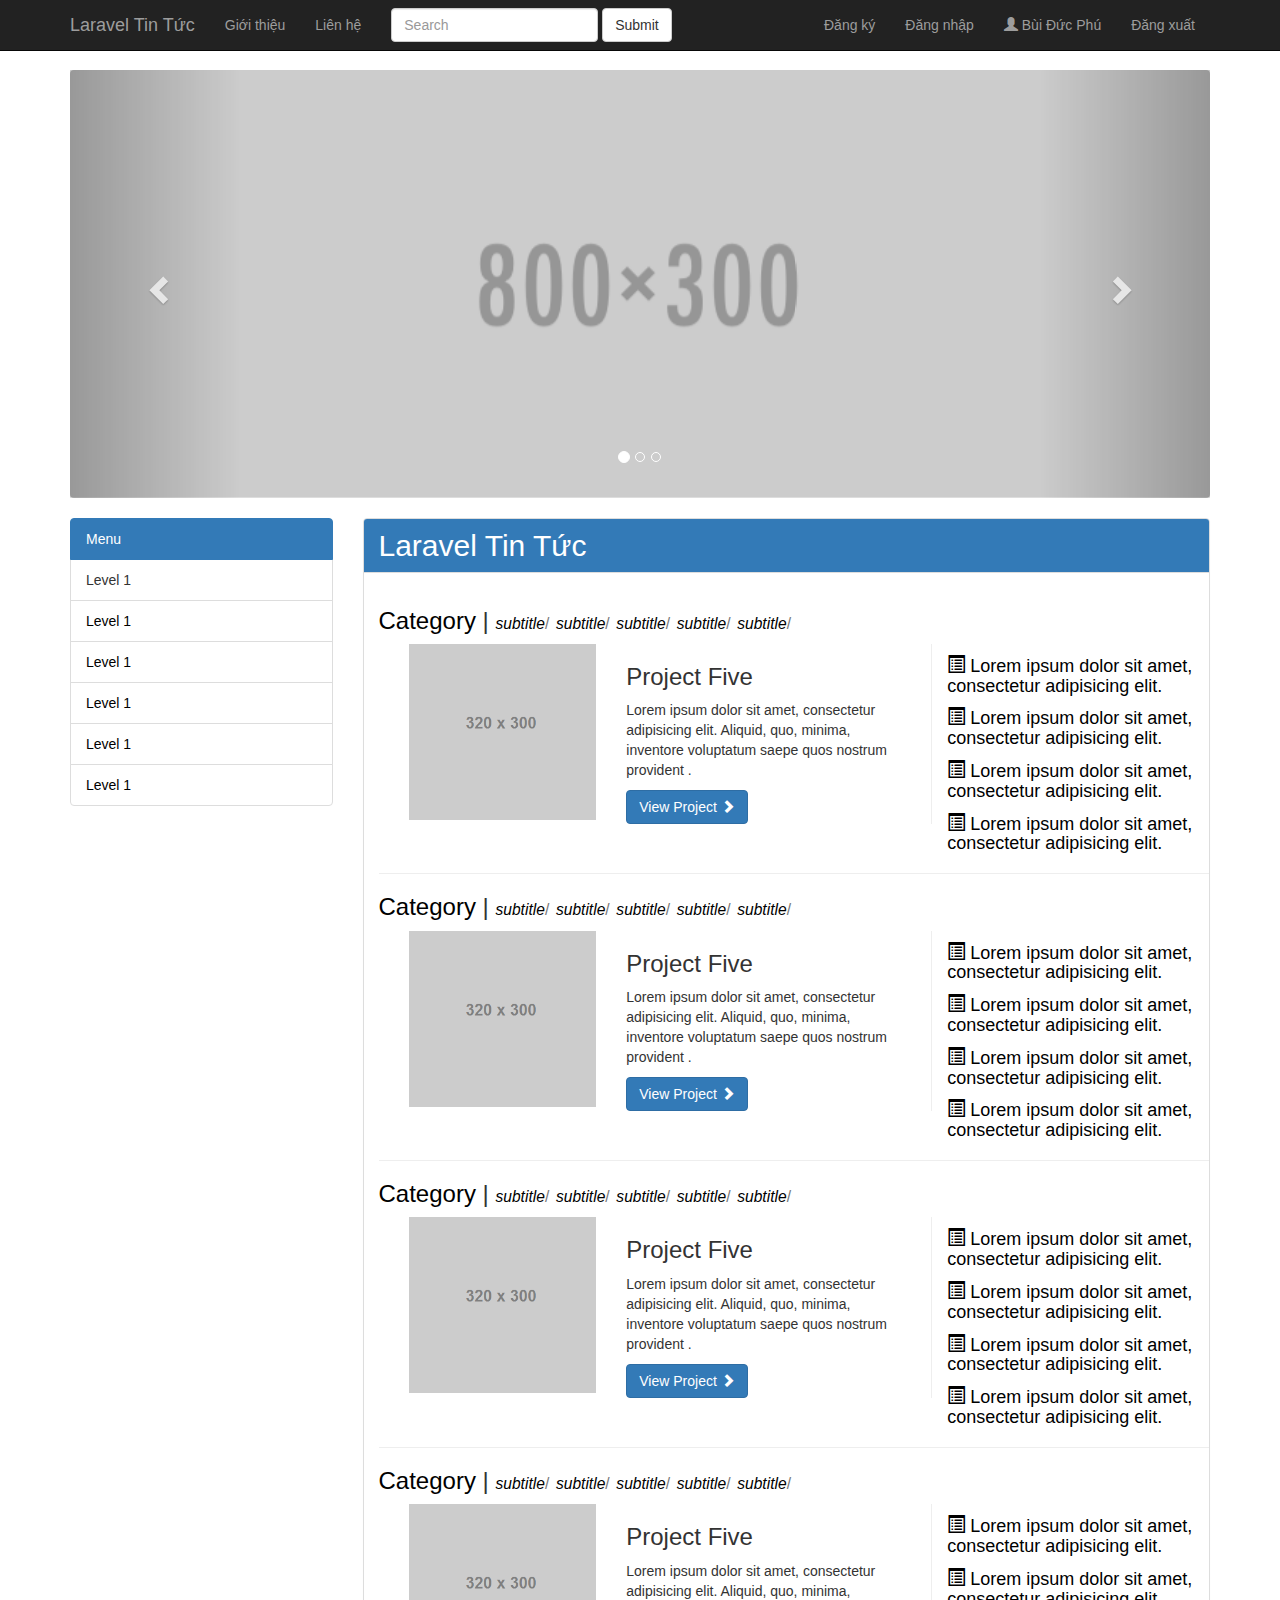
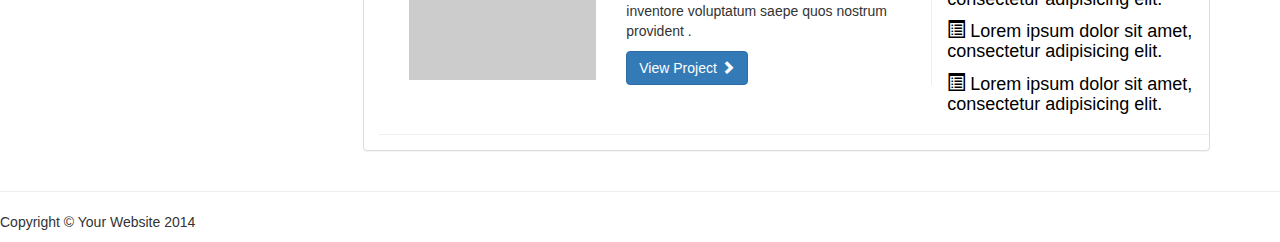
<file: project/public/ql_admin/front/index.html>
<!DOCTYPE html>
<html lang="en">

<head>

    <meta charset="utf-8">
    <meta http-equiv="X-UA-Compatible" content="IE=edge">
    <meta name="viewport" content="width=device-width, initial-scale=1">
    <meta name="description" content="">
    <meta name="author" content="">

    <title>Laravel Khoa Pham</title>

    <!-- Bootstrap Core CSS -->
    <link href="css/bootstrap.min.css" rel="stylesheet">

    <!-- Custom CSS -->
    <link href="css/shop-homepage.css" rel="stylesheet">
    <link href="css/my.css" rel="stylesheet">

    <!-- HTML5 Shim and Respond.js IE8 support of HTML5 elements and media queries -->
    <!-- WARNING: Respond.js doesn't work if you view the page via file:// -->
    <!--[if lt IE 9]>
        <script src="https://oss.maxcdn.com/libs/html5shiv/3.7.0/html5shiv.js"></script>
        <script src="https://oss.maxcdn.com/libs/respond.js/1.4.2/respond.min.js"></script>
    <![endif]-->

</head>

<body>

    <!-- Navigation -->
    <nav class="navbar navbar-inverse navbar-fixed-top" role="navigation">
        <div class="container">
            <!-- Brand and toggle get grouped for better mobile display -->
            <div class="navbar-header">
                <button type="button" class="navbar-toggle" data-toggle="collapse" data-target="#bs-example-navbar-collapse-1">
                    <span class="sr-only">Toggle navigation</span>
                    <span class="icon-bar"></span>
                    <span class="icon-bar"></span>
                    <span class="icon-bar"></span>
                </button>
                <a class="navbar-brand" href="#">Laravel Tin Tức</a>
            </div>
            <!-- Collect the nav links, forms, and other content for toggling -->
            <div class="collapse navbar-collapse" id="bs-example-navbar-collapse-1">
                <ul class="nav navbar-nav">
                    <li>
                        <a href="#">Giới thiệu</a>
                    </li>
                    <li>
                        <a href="#">Liên hệ</a>
                    </li>
                </ul>

                <form class="navbar-form navbar-left" role="search">
			        <div class="form-group">
			          <input type="text" class="form-control" placeholder="Search">
			        </div>
			        <button type="submit" class="btn btn-default">Submit</button>
			    </form>

			    <ul class="nav navbar-nav pull-right">
                    <li>
                        <a href="#">Đăng ký</a>
                    </li>
                    <li>
                        <a href="#">Đăng nhập</a>
                    </li>
                    <li>
                    	<a>
                    		<span class ="glyphicon glyphicon-user"></span>
                    		Bùi Đức Phú
                    	</a>
                    </li>

                    <li>
                    	<a href="#">Đăng xuất</a>
                    </li>
                    
                </ul>
            </div>


            
            <!-- /.navbar-collapse -->
        </div>
        <!-- /.container -->
    </nav>

    <!-- Page Content -->
    <div class="container">

    	<!-- slider -->
    	<div class="row carousel-holder">
            <div class="col-md-12">
                <div id="carousel-example-generic" class="carousel slide" data-ride="carousel">
                    <ol class="carousel-indicators">
                        <li data-target="#carousel-example-generic" data-slide-to="0" class="active"></li>
                        <li data-target="#carousel-example-generic" data-slide-to="1"></li>
                        <li data-target="#carousel-example-generic" data-slide-to="2"></li>
                    </ol>
                    <div class="carousel-inner">
                        <div class="item active">
                            <img class="slide-image" src="image/800x300.png" alt="">
                        </div>
                        <div class="item">
                            <img class="slide-image" src="image/800x300.png" alt="">
                        </div>
                        <div class="item">
                            <img class="slide-image" src="image/800x300.png" alt="">
                        </div>
                    </div>
                    <a class="left carousel-control" href="#carousel-example-generic" data-slide="prev">
                        <span class="glyphicon glyphicon-chevron-left"></span>
                    </a>
                    <a class="right carousel-control" href="#carousel-example-generic" data-slide="next">
                        <span class="glyphicon glyphicon-chevron-right"></span>
                    </a>
                </div>
            </div>
        </div>
        <!-- end slide -->

        <div class="space20"></div>


        <div class="row main-left">
            <div class="col-md-3 ">
                <ul class="list-group" id="menu">
                    <li href="#" class="list-group-item menu1 active">
                    	Menu
                    </li>

                    <li href="#" class="list-group-item menu1">
                    	Level 1
                    </li>
                    <ul>
                		<li class="list-group-item">
                			<a href="#">Level2</a>
                		</li>
                		<li class="list-group-item">
                			<a href="#">Level2</a>
                		</li>
                		<li class="list-group-item">
                			<a href="#">Level2</a>
                		</li>
                		<li class="list-group-item">
                			<a href="#">Level2</a>
                		</li>
                    </ul>

                    <li href="#" class="list-group-item menu1">
                    	<a href="#">Level 1</a>
                    </li>
                    <ul>
                		<li class="list-group-item">
                			<a href="#">Level2</a>
                		</li>
                		<li class="list-group-item">
                			<a href="#">Level2</a>
                		</li>
                		<li class="list-group-item">
                			<a href="#">Level2</a>
                		</li>
                		<li class="list-group-item">
                			<a href="#">Level2</a>
                		</li>
                    </ul>


                    <li href="#" class="list-group-item menu1">
                    	<a href="#">Level 1</a>
                    </li>

                    <ul>
                		<li class="list-group-item">
                			<a href="#">Level2</a>
                		</li>
                		<li class="list-group-item">
                			<a href="#">Level2</a>
                		</li>
                		<li class="list-group-item">
                			<a href="#">Level2</a>
                		</li>
                		<li class="list-group-item">
                			<a href="#">Level2</a>
                		</li>
                    </ul>


                    <li href="#" class="list-group-item menu1">
                    	<a href="#">Level 1</a>
                    </li>
                    <ul>
                		<li class="list-group-item">
                			<a href="#">Level2</a>
                		</li>
                		<li class="list-group-item">
                			<a href="#">Level2</a>
                		</li>
                		<li class="list-group-item">
                			<a href="#">Level2</a>
                		</li>
                		<li class="list-group-item">
                			<a href="#">Level2</a>
                		</li>
                    </ul>

                    <li href="#" class="list-group-item menu1">
                    	<a href="#">Level 1</a>
                    </li>
                    <li href="#" class="list-group-item menu1">
                    	<a href="#">Level 1</a>
                    </li>
                </ul>
            </div>

            <div class="col-md-9">
	            <div class="panel panel-default">            
	            	<div class="panel-heading" style="background-color:#337AB7; color:white;" >
	            		<h2 style="margin-top:0px; margin-bottom:0px;">Laravel Tin Tức</h2>
	            	</div>

	            	<div class="panel-body">
	            		<!-- item -->
					    <div class="row-item row">
		                	<h3>
		                		<a href="category.html">Category</a> | 	
		                		<small><a href="category.html"><i>subtitle</i></a>/</small>
		                		<small><a href="category.html"><i>subtitle</i></a>/</small>
		                		<small><a href="category.html"><i>subtitle</i></a>/</small>
		                		<small><a href="category.html"><i>subtitle</i></a>/</small>
		                		<small><a href="category.html"><i>subtitle</i></a>/</small>
		                	</h3>
		                	<div class="col-md-8 border-right">
		                		<div class="col-md-5">
			                        <a href="detail.html">
			                            <img class="img-responsive" src="image/320x150.png" alt="">
			                        </a>
			                    </div>

			                    <div class="col-md-7">
			                        <h3>Project Five</h3>
			                        <p>Lorem ipsum dolor sit amet, consectetur adipisicing elit. Aliquid, quo, minima, inventore voluptatum saepe quos nostrum provident .</p>
			                        <a class="btn btn-primary" href="detail.html">View Project <span class="glyphicon glyphicon-chevron-right"></span></a>
								</div>

		                	</div>
		                    

							<div class="col-md-4">
								<a href="detail.html">
									<h4>
										<span class="glyphicon glyphicon-list-alt"></span>
										Lorem ipsum dolor sit amet, consectetur adipisicing elit.
									</h4>
								</a>

								<a href="detail.html">
									<h4>
										<span class="glyphicon glyphicon-list-alt"></span>
										Lorem ipsum dolor sit amet, consectetur adipisicing elit.
									</h4>
								</a>

								<a href="detail.html">
									<h4>
										<span class="glyphicon glyphicon-list-alt"></span>
										Lorem ipsum dolor sit amet, consectetur adipisicing elit.
									</h4>
								</a>

								<a href="detail.html">
									<h4>
										<span class="glyphicon glyphicon-list-alt"></span>
										Lorem ipsum dolor sit amet, consectetur adipisicing elit.
									</h4>
								</a>
							</div>
							
							<div class="break"></div>
		                </div>
		                <!-- end item -->
		                <!-- item -->
					    <div class="row-item row">
		                	<h3><a href="category.html">Category</a> | 	
		                		<small><a href="category.html"><i>subtitle</i></a>/</small>
		                		<small><a href="category.html"><i>subtitle</i></a>/</small>
		                		<small><a href="category.html"><i>subtitle</i></a>/</small>
		                		<small><a href="category.html"><i>subtitle</i></a>/</small>
		                		<small><a href="category.html"><i>subtitle</i></a>/</small>
		                	</h3>
		                	<div class="col-md-8 border-right">
		                		<div class="col-md-5">
			                        <a href="detail.html">
			                            <img class="img-responsive" src="image/320x150.png" alt="">
			                        </a>
			                    </div>
			                    <div class="col-md-7">
			                        <h3>Project Five</h3>
			                        <p>Lorem ipsum dolor sit amet, consectetur adipisicing elit. Aliquid, quo, minima, inventore voluptatum saepe quos nostrum provident .</p>
			                        <a class="btn btn-primary" href="detail.html">View Project <span class="glyphicon glyphicon-chevron-right"></span></a>
								</div>
		                	</div>
		                    

							<div class="col-md-4">
								<a href="detail.html">
									<h4>
										<span class="glyphicon glyphicon-list-alt"></span>
										Lorem ipsum dolor sit amet, consectetur adipisicing elit.
									</h4>
								</a>

								<a href="detail.html">
									<h4>
										<span class="glyphicon glyphicon-list-alt"></span>
										Lorem ipsum dolor sit amet, consectetur adipisicing elit.
									</h4>
								</a>

								<a href="detail.html">
									<h4>
										<span class="glyphicon glyphicon-list-alt"></span>
										Lorem ipsum dolor sit amet, consectetur adipisicing elit.
									</h4>
								</a>

								<a href="detail.html">
									<h4>
										<span class="glyphicon glyphicon-list-alt"></span>
										Lorem ipsum dolor sit amet, consectetur adipisicing elit.
									</h4>
								</a>
							</div>
							


							<div class="break"></div>
		                </div>
		                <!-- end item -->
		                <!-- item -->
					    <div class="row-item row">
		                	<h3><a href="category.html">Category</a> | 	
		                		<small><a href="category.html"><i>subtitle</i></a>/</small>
		                		<small><a href="category.html"><i>subtitle</i></a>/</small>
		                		<small><a href="category.html"><i>subtitle</i></a>/</small>
		                		<small><a href="category.html"><i>subtitle</i></a>/</small>
		                		<small><a href="category.html"><i>subtitle</i></a>/</small>
		                	</h3>
		                	<div class="col-md-8 border-right">
		                		<div class="col-md-5">
			                        <a href="detail.html">
			                            <img class="img-responsive" src="image/320x150.png" alt="">
			                        </a>
			                    </div>
			                    <div class="col-md-7">
			                        <h3>Project Five</h3>
			                        <p>Lorem ipsum dolor sit amet, consectetur adipisicing elit. Aliquid, quo, minima, inventore voluptatum saepe quos nostrum provident .</p>
			                        <a class="btn btn-primary" href="detail.html">View Project <span class="glyphicon glyphicon-chevron-right"></span></a>
								</div>
		                	</div>
		                    

							<div class="col-md-4">
								<a href="detail.html">
									<h4>
										<span class="glyphicon glyphicon-list-alt"></span>
										Lorem ipsum dolor sit amet, consectetur adipisicing elit.
									</h4>
								</a>

								<a href="detail.html">
									<h4>
										<span class="glyphicon glyphicon-list-alt"></span>
										Lorem ipsum dolor sit amet, consectetur adipisicing elit.
									</h4>
								</a>

								<a href="detail.html">
									<h4>
										<span class="glyphicon glyphicon-list-alt"></span>
										Lorem ipsum dolor sit amet, consectetur adipisicing elit.
									</h4>
								</a>

								<a href="detail.html">
									<h4>
										<span class="glyphicon glyphicon-list-alt"></span>
										Lorem ipsum dolor sit amet, consectetur adipisicing elit.
									</h4>
								</a>
							</div>
							


							<div class="break"></div>
		                </div>
		                <!-- end item -->
		                <!-- item -->
					    <div class="row-item row">
		                	<h3><a href="category.html">Category</a> | 	
		                		<small><a href="category.html"><i>subtitle</i></a>/</small>
		                		<small><a href="category.html"><i>subtitle</i></a>/</small>
		                		<small><a href="category.html"><i>subtitle</i></a>/</small>
		                		<small><a href="category.html"><i>subtitle</i></a>/</small>
		                		<small><a href="category.html"><i>subtitle</i></a>/</small>
		                	</h3>
		                	<div class="col-md-8 border-right">
		                		<div class="col-md-5">
			                        <a href="detail.html">
			                            <img class="img-responsive" src="image/320x150.png" alt="">
			                        </a>
			                    </div>
			                    <div class="col-md-7">
			                        <h3>Project Five</h3>
			                        <p>Lorem ipsum dolor sit amet, consectetur adipisicing elit. Aliquid, quo, minima, inventore voluptatum saepe quos nostrum provident .</p>
			                        <a class="btn btn-primary" href="detail.html">View Project <span class="glyphicon glyphicon-chevron-right"></span></a>
								</div>
		                	</div>
		                    

							<div class="col-md-4">
								<a href="detail.html">
									<h4>
										<span class="glyphicon glyphicon-list-alt"></span>
										Lorem ipsum dolor sit amet, consectetur adipisicing elit.
									</h4>
								</a>

								<a href="detail.html">
									<h4>
										<span class="glyphicon glyphicon-list-alt"></span>
										Lorem ipsum dolor sit amet, consectetur adipisicing elit.
									</h4>
								</a>

								<a href="detail.html">
									<h4>
										<span class="glyphicon glyphicon-list-alt"></span>
										Lorem ipsum dolor sit amet, consectetur adipisicing elit.
									</h4>
								</a>

								<a href="detail.html">
									<h4>
										<span class="glyphicon glyphicon-list-alt"></span>
										Lorem ipsum dolor sit amet, consectetur adipisicing elit.
									</h4>
								</a>
							</div>
							


							<div class="break"></div>
		                </div>
		                <!-- end item -->

					</div>
	            </div>
        	</div>
        </div>
        <!-- /.row -->
    </div>
    <!-- end Page Content -->

    <!-- Footer -->
    <hr>
    <footer>
        <div class="row">
            <div class="col-md-12">
                <p>Copyright &copy; Your Website 2014</p>
            </div>
        </div>
    </footer>
    <!-- end Footer -->
    <!-- jQuery -->
    <script src="js/jquery.js"></script>
    <!-- Bootstrap Core JavaScript -->
    <script src="js/bootstrap.min.js"></script>
    <script src="js/my.js"></script>

</body>

</html>
</file>
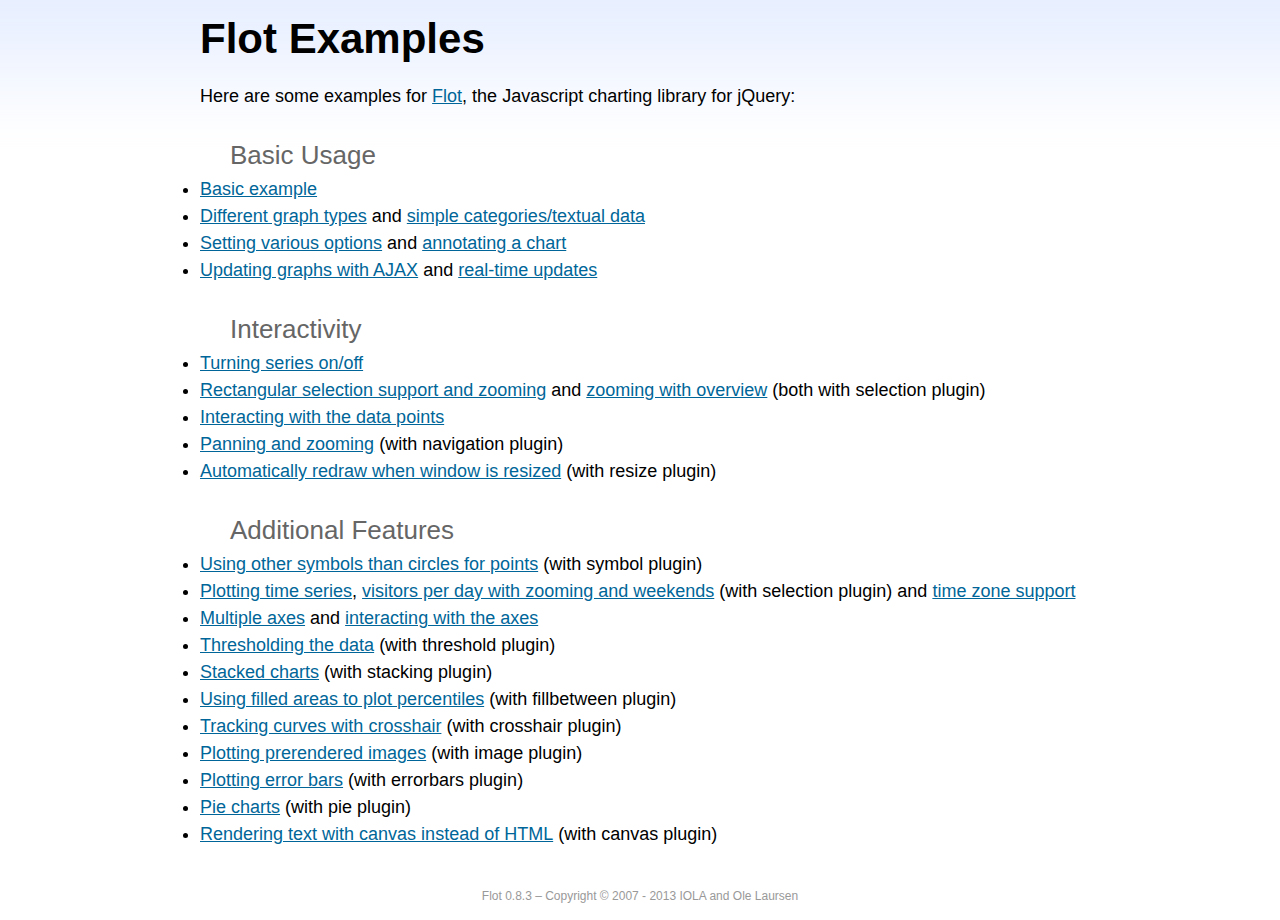
<file: project/public/ql_admin/admin/bower_components/flot/examples/index.html>
<!DOCTYPE html PUBLIC "-//W3C//DTD HTML 4.01//EN" "http://www.w3.org/TR/html4/strict.dtd">
<html>
<head>
	<meta http-equiv="Content-Type" content="text/html; charset=utf-8">
	<title>Flot Examples</title>
	<link href="examples.css" rel="stylesheet" type="text/css">
	<style>

	h3 {
		margin-top: 30px;
		margin-bottom: 5px;
	}

	</style>
	<script language="javascript" type="text/javascript" src="../jquery.js"></script>
	<script language="javascript" type="text/javascript" src="../jquery.flot.js"></script>
	<script type="text/javascript">

	$(function() {

		// Add the Flot version string to the footer

		$("#footer").prepend("Flot " + $.plot.version + " &ndash; ");
	});

	</script>
</head>
<body>

	<div id="header">
		<h2>Flot Examples</h2>
	</div>

	<div id="content">

		<p>Here are some examples for <a href="http://www.flotcharts.org">Flot</a>, the Javascript charting library for jQuery:</p>

		<h3>Basic Usage</h3>

		<ul>
			<li><a href="basic-usage/index.html">Basic example</a></li>
			<li><a href="series-types/index.html">Different graph types</a> and <a href="categories/index.html">simple categories/textual data</a></li>
			<li><a href="basic-options/index.html">Setting various options</a> and <a href="annotating/index.html">annotating a chart</a></li>
			<li><a href="ajax/index.html">Updating graphs with AJAX</a> and <a href="realtime/index.html">real-time updates</a></li>
		</ul>

		<h3>Interactivity</h3>

		<ul>
			<li><a href="series-toggle/index.html">Turning series on/off</a></li>
			<li><a href="selection/index.html">Rectangular selection support and zooming</a> and <a href="zooming/index.html">zooming with overview</a> (both with selection plugin)</li>
			<li><a href="interacting/index.html">Interacting with the data points</a></li>
			<li><a href="navigate/index.html">Panning and zooming</a> (with navigation plugin)</li>
			<li><a href="resize/index.html">Automatically redraw when window is resized</a> (with resize plugin)</li>
		</ul>

		<h3>Additional Features</h3>

		<ul>
			<li><a href="symbols/index.html">Using other symbols than circles for points</a> (with symbol plugin)</li>
			<li><a href="axes-time/index.html">Plotting time series</a>, <a href="visitors/index.html">visitors per day with zooming and weekends</a> (with selection plugin) and <a href="axes-time-zones/index.html">time zone support</a></li>
			<li><a href="axes-multiple/index.html">Multiple axes</a> and <a href="axes-interacting/index.html">interacting with the axes</a></li>
			<li><a href="threshold/index.html">Thresholding the data</a> (with threshold plugin)</li>
			<li><a href="stacking/index.html">Stacked charts</a> (with stacking plugin)</li>
			<li><a href="percentiles/index.html">Using filled areas to plot percentiles</a> (with fillbetween plugin)</li>
			<li><a href="tracking/index.html">Tracking curves with crosshair</a> (with crosshair plugin)</li>
			<li><a href="image/index.html">Plotting prerendered images</a> (with image plugin)</li>
			<li><a href="series-errorbars/index.html">Plotting error bars</a> (with errorbars plugin)</li>
			<li><a href="series-pie/index.html">Pie charts</a> (with pie plugin)</li>
			<li><a href="canvas/index.html">Rendering text with canvas instead of HTML</a> (with canvas plugin)</li>
		</ul>

	</div>

	<div id="footer">
		Copyright &copy; 2007 - 2013 IOLA and Ole Laursen
	</div>

</body>
</html>
</file>
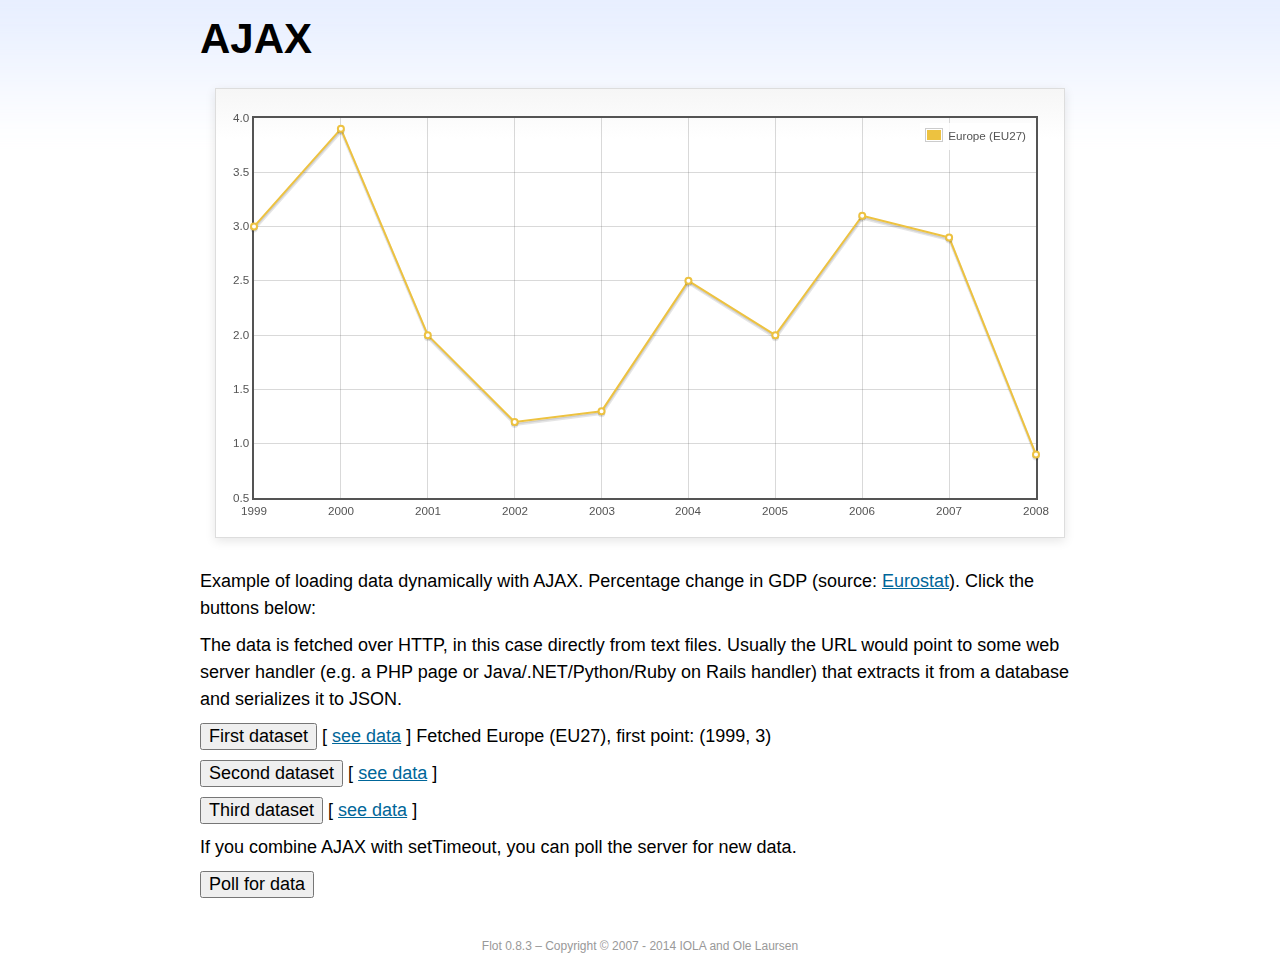
<file: project/public/ql_admin/admin/bower_components/flot/examples/ajax/index.html>
<!DOCTYPE html PUBLIC "-//W3C//DTD HTML 4.01//EN" "http://www.w3.org/TR/html4/strict.dtd">
<html>
<head>
	<meta http-equiv="Content-Type" content="text/html; charset=utf-8">
	<title>Flot Examples: AJAX</title>
	<link href="../examples.css" rel="stylesheet" type="text/css">
	<!--[if lte IE 8]><script language="javascript" type="text/javascript" src="../../excanvas.min.js"></script><![endif]-->
	<script language="javascript" type="text/javascript" src="../../jquery.js"></script>
	<script language="javascript" type="text/javascript" src="../../jquery.flot.js"></script>
	<script type="text/javascript">

	$(function() {

		var options = {
			lines: {
				show: true
			},
			points: {
				show: true
			},
			xaxis: {
				tickDecimals: 0,
				tickSize: 1
			}
		};

		var data = [];

		$.plot("#placeholder", data, options);

		// Fetch one series, adding to what we already have

		var alreadyFetched = {};

		$("button.fetchSeries").click(function () {

			var button = $(this);

			// Find the URL in the link right next to us, then fetch the data

			var dataurl = button.siblings("a").attr("href");

			function onDataReceived(series) {

				// Extract the first coordinate pair; jQuery has parsed it, so
				// the data is now just an ordinary JavaScript object

				var firstcoordinate = "(" + series.data[0][0] + ", " + series.data[0][1] + ")";
				button.siblings("span").text("Fetched " + series.label + ", first point: " + firstcoordinate);

				// Push the new data onto our existing data array

				if (!alreadyFetched[series.label]) {
					alreadyFetched[series.label] = true;
					data.push(series);
				}

				$.plot("#placeholder", data, options);
			}

			$.ajax({
				url: dataurl,
				type: "GET",
				dataType: "json",
				success: onDataReceived
			});
		});

		// Initiate a recurring data update

		$("button.dataUpdate").click(function () {

			data = [];
			alreadyFetched = {};

			$.plot("#placeholder", data, options);

			var iteration = 0;

			function fetchData() {

				++iteration;

				function onDataReceived(series) {

					// Load all the data in one pass; if we only got partial
					// data we could merge it with what we already have.

					data = [ series ];
					$.plot("#placeholder", data, options);
				}

				// Normally we call the same URL - a script connected to a
				// database - but in this case we only have static example
				// files, so we need to modify the URL.

				$.ajax({
					url: "data-eu-gdp-growth-" + iteration + ".json",
					type: "GET",
					dataType: "json",
					success: onDataReceived
				});

				if (iteration < 5) {
					setTimeout(fetchData, 1000);
				} else {
					data = [];
					alreadyFetched = {};
				}
			}

			setTimeout(fetchData, 1000);
		});

		// Load the first series by default, so we don't have an empty plot

		$("button.fetchSeries:first").click();

		// Add the Flot version string to the footer

		$("#footer").prepend("Flot " + $.plot.version + " &ndash; ");
	});

	</script>
</head>
<body>

	<div id="header">
		<h2>AJAX</h2>
	</div>

	<div id="content">

		<div class="demo-container">
			<div id="placeholder" class="demo-placeholder"></div>
		</div>

		<p>Example of loading data dynamically with AJAX. Percentage change in GDP (source: <a href="http://epp.eurostat.ec.europa.eu/tgm/table.do?tab=table&init=1&plugin=1&language=en&pcode=tsieb020">Eurostat</a>). Click the buttons below:</p>

		<p>The data is fetched over HTTP, in this case directly from text files. Usually the URL would point to some web server handler (e.g. a PHP page or Java/.NET/Python/Ruby on Rails handler) that extracts it from a database and serializes it to JSON.</p>

		<p>
			<button class="fetchSeries">First dataset</button>
			[ <a href="data-eu-gdp-growth.json">see data</a> ]
			<span></span>
		</p>

		<p>
			<button class="fetchSeries">Second dataset</button>
			[ <a href="data-japan-gdp-growth.json">see data</a> ]
			<span></span>
		</p>

		<p>
			<button class="fetchSeries">Third dataset</button>
			[ <a href="data-usa-gdp-growth.json">see data</a> ]
			<span></span>
		</p>

		<p>If you combine AJAX with setTimeout, you can poll the server for new data.</p>

		<p>
			<button class="dataUpdate">Poll for data</button>
		</p>

	</div>

	<div id="footer">
		Copyright &copy; 2007 - 2014 IOLA and Ole Laursen
	</div>

</body>
</html>
</file>
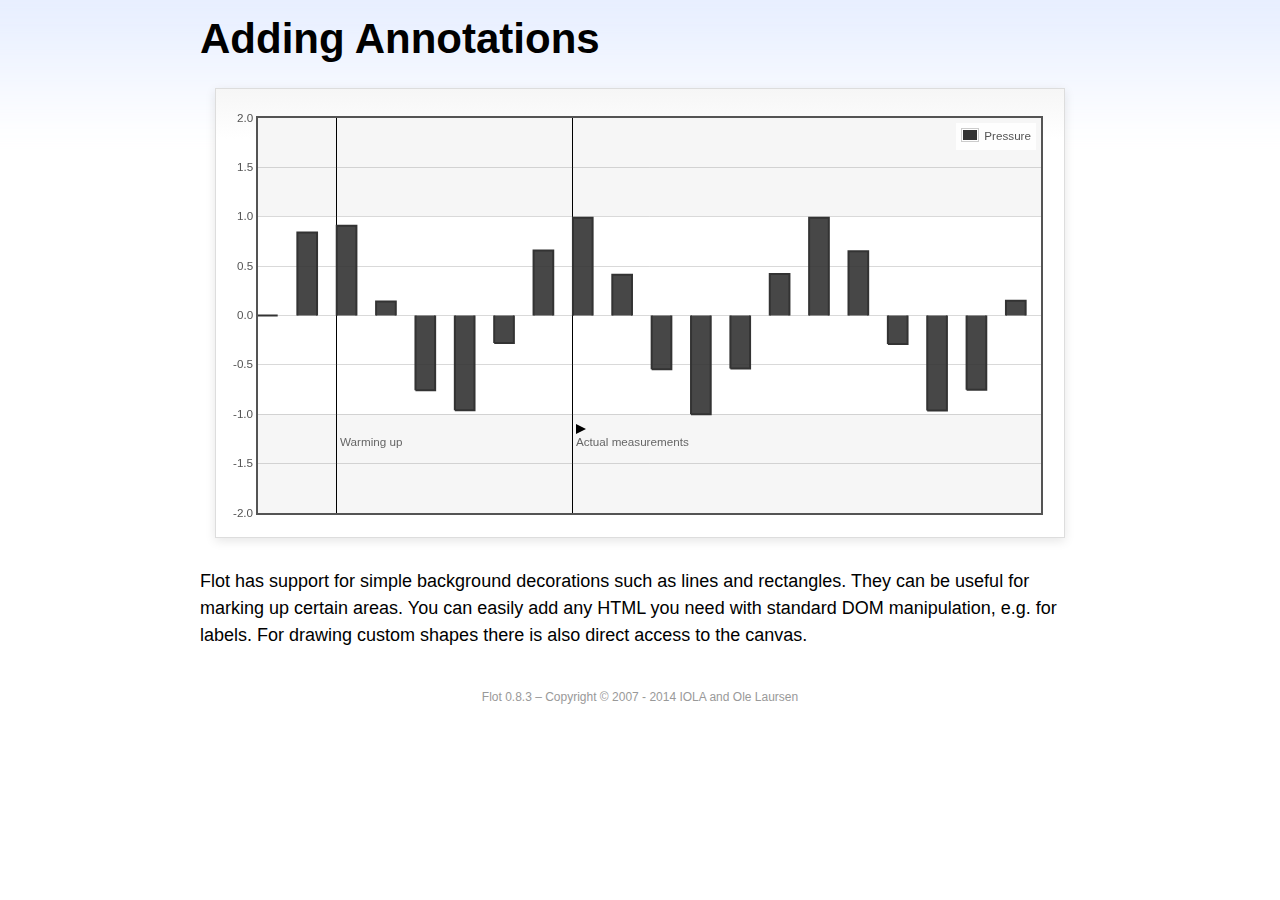
<file: project/public/ql_admin/admin/bower_components/flot/examples/annotating/index.html>
<!DOCTYPE html PUBLIC "-//W3C//DTD HTML 4.01//EN" "http://www.w3.org/TR/html4/strict.dtd">
<html>
<head>
	<meta http-equiv="Content-Type" content="text/html; charset=utf-8">
	<title>Flot Examples: Adding Annotations</title>
	<link href="../examples.css" rel="stylesheet" type="text/css">
	<!--[if lte IE 8]><script language="javascript" type="text/javascript" src="../../excanvas.min.js"></script><![endif]-->
	<script language="javascript" type="text/javascript" src="../../jquery.js"></script>
	<script language="javascript" type="text/javascript" src="../../jquery.flot.js"></script>
	<script type="text/javascript">

	$(function() {

		var d1 = [];
		for (var i = 0; i < 20; ++i) {
			d1.push([i, Math.sin(i)]);
		}

		var data = [{ data: d1, label: "Pressure", color: "#333" }];

		var markings = [
			{ color: "#f6f6f6", yaxis: { from: 1 } },
			{ color: "#f6f6f6", yaxis: { to: -1 } },
			{ color: "#000", lineWidth: 1, xaxis: { from: 2, to: 2 } },
			{ color: "#000", lineWidth: 1, xaxis: { from: 8, to: 8 } }
		];

		var placeholder = $("#placeholder");

		var plot = $.plot(placeholder, data, {
			bars: { show: true, barWidth: 0.5, fill: 0.9 },
			xaxis: { ticks: [], autoscaleMargin: 0.02 },
			yaxis: { min: -2, max: 2 },
			grid: { markings: markings }
		});

		var o = plot.pointOffset({ x: 2, y: -1.2});

		// Append it to the placeholder that Flot already uses for positioning

		placeholder.append("<div style='position:absolute;left:" + (o.left + 4) + "px;top:" + o.top + "px;color:#666;font-size:smaller'>Warming up</div>");

		o = plot.pointOffset({ x: 8, y: -1.2});
		placeholder.append("<div style='position:absolute;left:" + (o.left + 4) + "px;top:" + o.top + "px;color:#666;font-size:smaller'>Actual measurements</div>");

		// Draw a little arrow on top of the last label to demonstrate canvas
		// drawing

		var ctx = plot.getCanvas().getContext("2d");
		ctx.beginPath();
		o.left += 4;
		ctx.moveTo(o.left, o.top);
		ctx.lineTo(o.left, o.top - 10);
		ctx.lineTo(o.left + 10, o.top - 5);
		ctx.lineTo(o.left, o.top);
		ctx.fillStyle = "#000";
		ctx.fill();

		// Add the Flot version string to the footer

		$("#footer").prepend("Flot " + $.plot.version + " &ndash; ");
	});

	</script>
</head>
<body>

	<div id="header">
		<h2>Adding Annotations</h2>
	</div>

	<div id="content">

		<div class="demo-container">
			<div id="placeholder" class="demo-placeholder"></div>
		</div>

		<p>Flot has support for simple background decorations such as lines and rectangles. They can be useful for marking up certain areas. You can easily add any HTML you need with standard DOM manipulation, e.g. for labels. For drawing custom shapes there is also direct access to the canvas.</p>

	</div>

	<div id="footer">
		Copyright &copy; 2007 - 2014 IOLA and Ole Laursen
	</div>

</body>
</html>
</file>
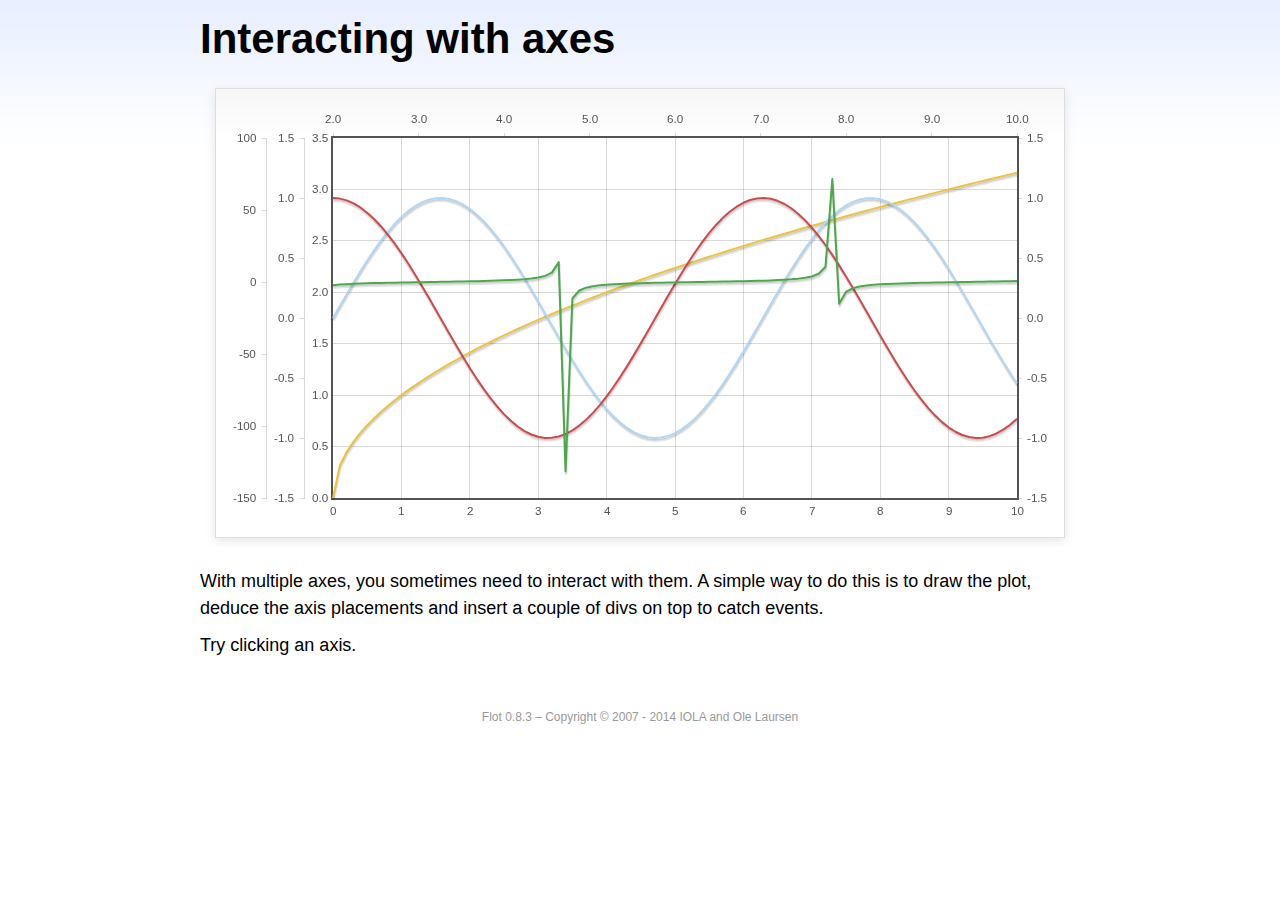
<file: project/public/ql_admin/admin/bower_components/flot/examples/axes-interacting/index.html>
<!DOCTYPE html PUBLIC "-//W3C//DTD HTML 4.01//EN" "http://www.w3.org/TR/html4/strict.dtd">
<html>
<head>
	<meta http-equiv="Content-Type" content="text/html; charset=utf-8">
	<title>Flot Examples: Interacting with axes</title>
	<link href="../examples.css" rel="stylesheet" type="text/css">
	<!--[if lte IE 8]><script language="javascript" type="text/javascript" src="../../excanvas.min.js"></script><![endif]-->
	<script language="javascript" type="text/javascript" src="../../jquery.js"></script>
	<script language="javascript" type="text/javascript" src="../../jquery.flot.js"></script>
	<script type="text/javascript">

	$(function() {

		function generate(start, end, fn) {
			var res = [];
			for (var i = 0; i <= 100; ++i) {
				var x = start + i / 100 * (end - start);
				res.push([x, fn(x)]);
			}
			return res;
		}

		var data = [
			{ data: generate(0, 10, function (x) { return Math.sqrt(x);}), xaxis: 1, yaxis:1 },
			{ data: generate(0, 10, function (x) { return Math.sin(x);}), xaxis: 1, yaxis:2 },
			{ data: generate(0, 10, function (x) { return Math.cos(x);}), xaxis: 1, yaxis:3 },
			{ data: generate(2, 10, function (x) { return Math.tan(x);}), xaxis: 2, yaxis: 4 }
		];

		var plot = $.plot("#placeholder", data, {
			xaxes: [
				{ position: 'bottom' },
				{ position: 'top'}
			],
			yaxes: [
				{ position: 'left' },
				{ position: 'left' },
				{ position: 'right' },
				{ position: 'left' }
			]
		});

		// Create a div for each axis

		$.each(plot.getAxes(), function (i, axis) {
			if (!axis.show)
				return;

			var box = axis.box;

			$("<div class='axisTarget' style='position:absolute; left:" + box.left + "px; top:" + box.top + "px; width:" + box.width +  "px; height:" + box.height + "px'></div>")
				.data("axis.direction", axis.direction)
				.data("axis.n", axis.n)
				.css({ backgroundColor: "#f00", opacity: 0, cursor: "pointer" })
				.appendTo(plot.getPlaceholder())
				.hover(
					function () { $(this).css({ opacity: 0.10 }) },
					function () { $(this).css({ opacity: 0 }) }
				)
				.click(function () {
					$("#click").text("You clicked the " + axis.direction + axis.n + "axis!")
				});
		});

		// Add the Flot version string to the footer

		$("#footer").prepend("Flot " + $.plot.version + " &ndash; ");
	});

	</script>
</head>
<body>

	<div id="header">
		<h2>Interacting with axes</h2>
	</div>

	<div id="content">

		<div class="demo-container">
			<div id="placeholder" class="demo-placeholder"></div>
		</div>

		<p>With multiple axes, you sometimes need to interact with them. A simple way to do this is to draw the plot, deduce the axis placements and insert a couple of divs on top to catch events.</p>

		<p>Try clicking an axis.</p>

		<p id="click"></p>

	</div>

	<div id="footer">
		Copyright &copy; 2007 - 2014 IOLA and Ole Laursen
	</div>

</body>
</html>
</file>
<file: project/public/ql_admin/front/css/my.css>
.menu1 ul{
	position: absolute;
	z-index: 999;
}

.break{
	clear: both;
	height: 10px;
	width: 100%;
	margin:auto;
	border-bottom: 1px solid #EEEEEE;
}

.break90{
	clear: both;
	height: 10px;
	width: 90%;
	margin:auto;
	border-bottom: 1px solid #EEEEEE;
}

.space20{
	height: 20px;
	width: 100%;
}


.row-item{
	padding-left:15px;
}

.border-left{
	border-left: 1px solid #EEEEEE;
}

.border-right{
	border-right: 1px solid #EEEEEE;
}

a{
	color:black;
}

a:hover{
	text-decoration: none;
}

.myheader{
	background-color: #337AB7;
	color:white;
}

.clear{
	clear:both;
}
</file>
<file: project/public/ql_admin/admin/bower_components/flot/examples/examples.css>
* {	padding: 0; margin: 0; vertical-align: top; }

body {
	background: url(background.png) repeat-x;
	font: 18px/1.5em "proxima-nova", Helvetica, Arial, sans-serif;
}

a {	color: #069; }
a:hover { color: #28b; }

h2 {
	margin-top: 15px;
	font: normal 32px "omnes-pro", Helvetica, Arial, sans-serif;
}

h3 {
	margin-left: 30px;
	font: normal 26px "omnes-pro", Helvetica, Arial, sans-serif;
	color: #666;
}

p {
	margin-top: 10px;
}

button {
	font-size: 18px;
	padding: 1px 7px;
}

input {
	font-size: 18px;
}

input[type=checkbox] {
	margin: 7px;
}

#header {
	position: relative;
	width: 900px;
	margin: auto;
}

#header h2 {
	margin-left: 10px;
	vertical-align: middle;
	font-size: 42px;
	font-weight: bold;
	text-decoration: none;
	color: #000;
}

#content {
	width: 880px;
	margin: 0 auto;
	padding: 10px;
}

#footer {
	margin-top: 25px;
	margin-bottom: 10px;
	text-align: center;
	font-size: 12px;
	color: #999;
}

.demo-container {
	box-sizing: border-box;
	width: 850px;
	height: 450px;
	padding: 20px 15px 15px 15px;
	margin: 15px auto 30px auto;
	border: 1px solid #ddd;
	background: #fff;
	background: linear-gradient(#f6f6f6 0, #fff 50px);
	background: -o-linear-gradient(#f6f6f6 0, #fff 50px);
	background: -ms-linear-gradient(#f6f6f6 0, #fff 50px);
	background: -moz-linear-gradient(#f6f6f6 0, #fff 50px);
	background: -webkit-linear-gradient(#f6f6f6 0, #fff 50px);
	box-shadow: 0 3px 10px rgba(0,0,0,0.15);
	-o-box-shadow: 0 3px 10px rgba(0,0,0,0.1);
	-ms-box-shadow: 0 3px 10px rgba(0,0,0,0.1);
	-moz-box-shadow: 0 3px 10px rgba(0,0,0,0.1);
	-webkit-box-shadow: 0 3px 10px rgba(0,0,0,0.1);
}

.demo-placeholder {
	width: 100%;
	height: 100%;
	font-size: 14px;
	line-height: 1.2em;
}

.legend table {
	border-spacing: 5px;
}
</file>
<file: project/public/ql_admin/front/css/shop-homepage.css>
/*!
 * Start Bootstrap - Shop Homepage HTML Template (http://startbootstrap.com)
 * Code licensed under the Apache License v2.0.
 * For details, see http://www.apache.org/licenses/LICENSE-2.0.
 */

body {
    padding-top: 70px; /* Required padding for .navbar-fixed-top. Remove if using .navbar-static-top. Change if height of navigation changes. */
}

.slide-image {
    width: 100%;
}

.carousel-holder {
    margin-bottom: 0px;
}

.carousel-control,
.item {
    border-radius: 4px;
}

.caption {
    height: 130px;
    overflow: hidden;
}

.caption h4 {
    white-space: nowrap;
}

.thumbnail img {
    width: 100%;
}

.ratings {
    padding-right: 10px;
    padding-left: 10px;
    color: #d17581;
}

.thumbnail {
    padding: 0;
}

.thumbnail .caption-full {
    padding: 9px;
    color: #333;
}

footer {
    margin: 0px 0;
}
</file>
